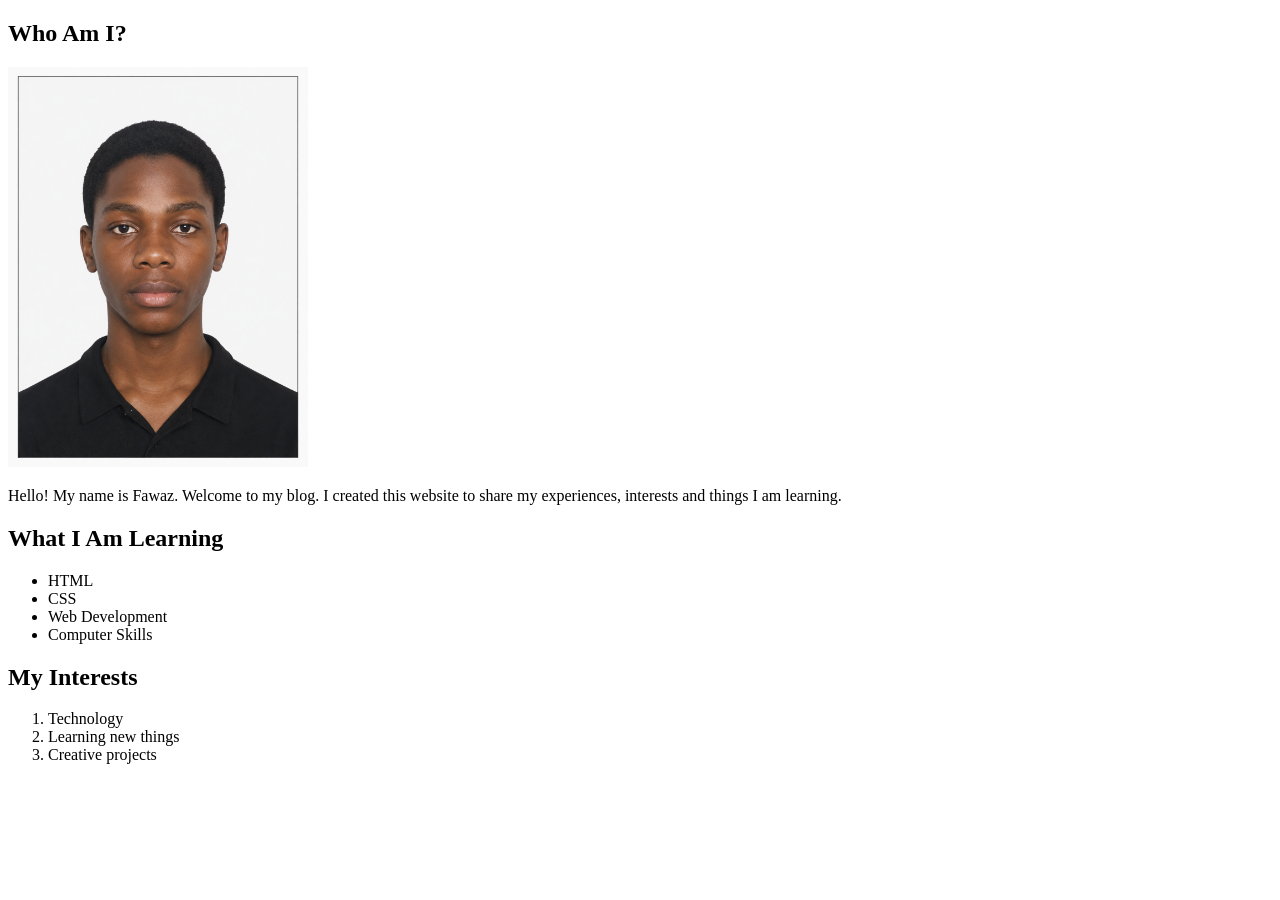
<file: about.html>
<!DOCTYPE html>
<html lang="en">
<head>
    <meta charset="UTF-8">
    <meta name="viewport" content="width=device-width, initial-scale=1.0">
    <title>Document</title>
</head>
<body>
    <h2>Who Am I?</h2>

    <img src="My picture.PNG" alt="A picture of me" width="300">

    <p>
        Hello! My name is Fawaz. Welcome to my blog.
        I created this website to share my experiences,
        interests and things I am learning.
    </p>

    <h2>What I Am Learning</h2>
    <ul>
        <li>HTML</li>
        <li>CSS</li>
        <li>Web Development</li>
        <li>Computer Skills</li>
    </ul>

    <h2>My Interests</h2>

    <ol>
        <li>Technology</li>
        <li>Learning new things</li>
        <li>Creative projects</li>
    </ol>
</body>
</html>
</file>
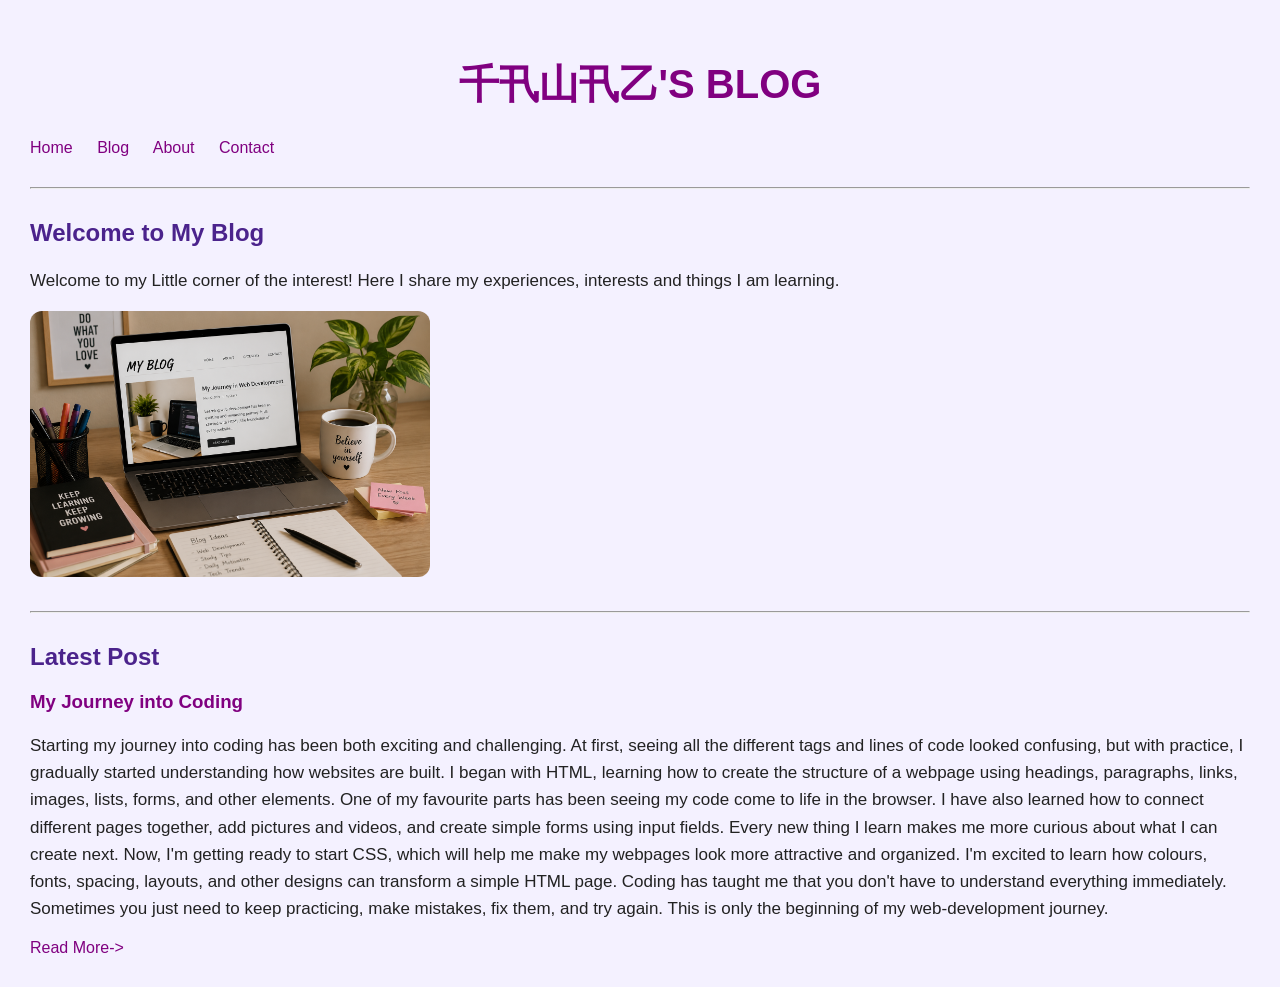
<file: blog.html>
<!DOCTYPE html>
<html lang="en">
<head>
    <meta charset="UTF-8">
    <meta name="viewport" content="width=device-width, initial-scale=1.0">
    <title>My Blog</title>

    <link rel="stylesheet" href="style.css">
</head>
<body>
    <h1>千卂山卂乙'S BLOG</h1>

    <a href="index.html">Home</a>
    <a href="blog.html">Blog</a>
    <a href="about.html">About</a>
    <a href="contact.html">Contact</a>

    <hr>
    <h2>Welcome to My Blog</h2>

    <p>
        Welcome to my Little corner of the interest! Here I share my experiences, interests and things I am learning.
    </p>
    <img src="My blog picture.PNG" alt="My blog picture" width="400">
    <hr>

    <h2>Latest Post</h2>
    <h3>My Journey into Coding</h3>

    <p>
       Starting my journey into coding has been both exciting and challenging. At first, seeing all the different tags and lines of code looked confusing, but with practice, I gradually started understanding how websites are built.

        I began with HTML, learning how to create the structure of a webpage using headings, paragraphs, links, images, lists, forms, and other elements. One of my favourite parts has been seeing my code come to life in the browser.

        I have also learned how to connect different pages together, add pictures and videos, and create simple forms using input fields. Every new thing I learn makes me more curious about what I can create next.

        Now, I'm getting ready to start CSS, which will help me make my webpages look more attractive and organized. I'm excited to learn how colours, fonts, spacing, layouts, and other designs can transform a simple HTML page.

        Coding has taught me that you don't have to understand everything immediately. Sometimes you just need to keep practicing, make mistakes, fix them, and try again. This is only the beginning of my web-development journey. 
    </p>

    <a href="blog.html">Read More-></a>
</body>
</html>
</file>
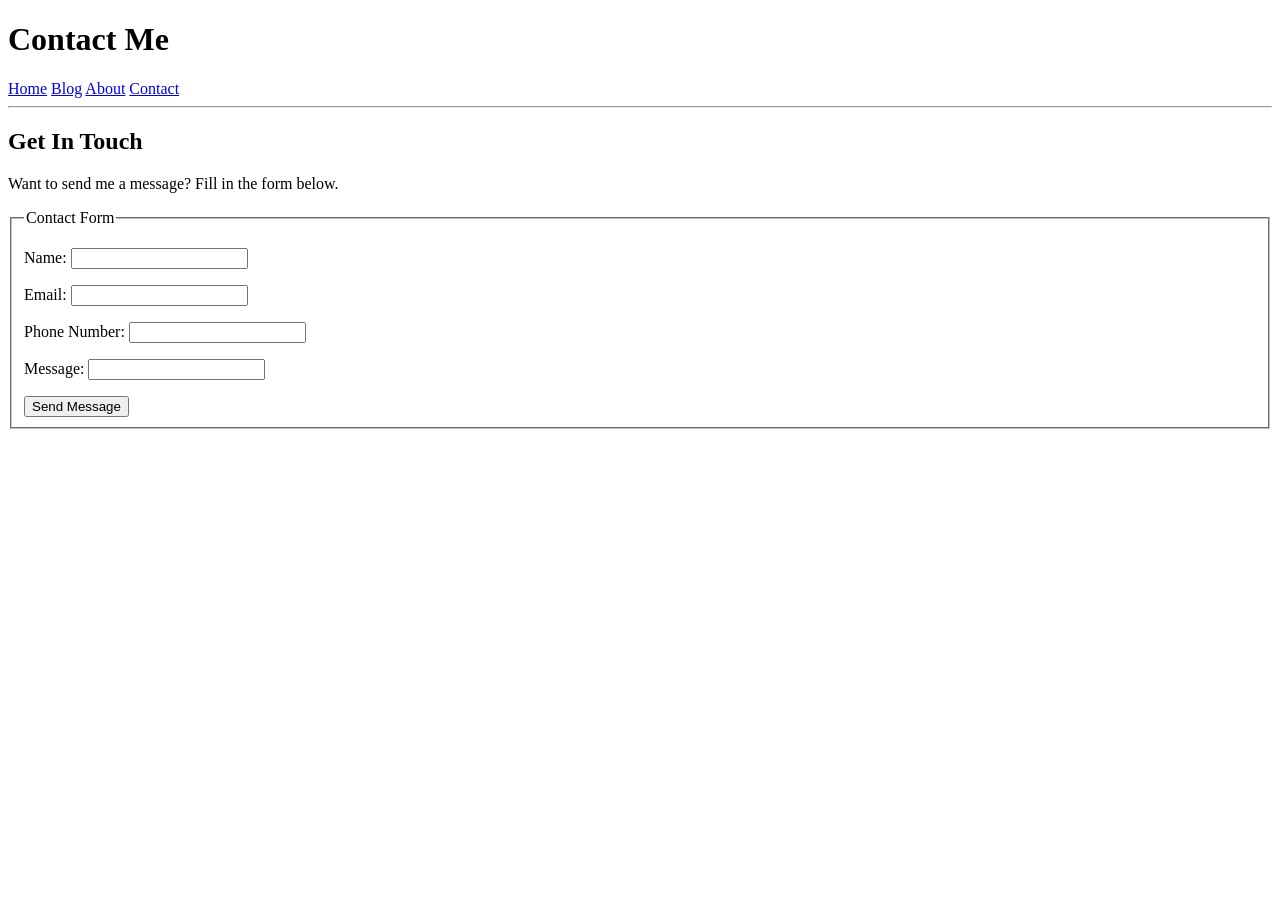
<file: contact.html>
<!DOCTYPE html>
<html lang="en">
<head>
    <meta charset="UTF-8">
    <meta name="viewport" content="width=device-width, initial-scale=1.0">
    <title>Document</title>
</head>
<body>
    <h1>Contact Me</h1>

    <a href="index.html">Home</a>
    <a href="blog.html">Blog</a>
    <a href="about.html">About</a>
    <a href="contact.html">Contact</a>

    <hr>

    <h2>Get In Touch</h2>

    <p>
        Want to send me a message? Fill in the form below.
    </p>

    <fieldset>

        <legend>Contact Form</legend>

        <p>
            <label for="name">Name:</label>
            <input type="text" id="name" name="name">
        </p>

        <p>
            <label for="email">Email:</label>
            <input type="email" id="email" name="email">
        </p>

        <p>
            <label for="Phone Number">Phone Number:</label>
            <input type="Number" id="number" name="No">
        </p>

        <p>
            <label for="message">Message:</label>
            <input type="text" id="message" name="message">
        </p>

        <input type="submit" value="Send Message">

    </fieldset>
</body>
</html>
</file>
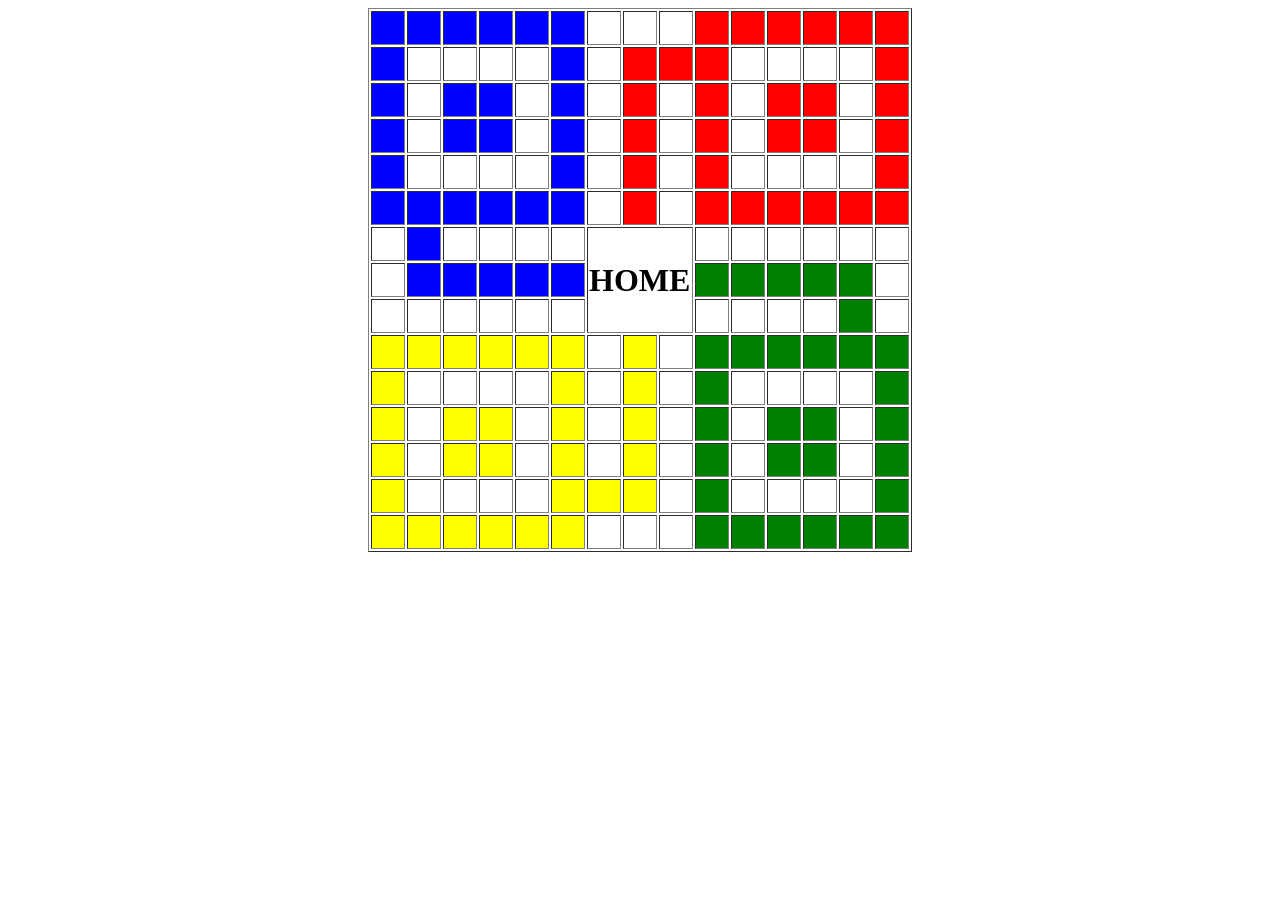
<file: Ludo.html>
<!DOCTYPE html>
<html lang="en">
<head>
    <meta charset="UTF-8">
    <meta name="viewport" content="width=device-width, initial-scale=1.0">
    <title>Ludo Board</title>
</head>
<body>
    <center>
         <table border="1px">
            <div>
        <tr>
            <td bgcolor="blue" style="width: 30px; height: 30px;"></td>
            <td bgcolor="blue" style="width: 30px; height: 30px;"></td>
            <td bgcolor="blue" style="width: 30px; height: 30px;"></td>
            <td bgcolor="blue" style="width: 30px; height: 30px;"></td>
            <td bgcolor="blue" style="width: 30px; height: 30px;"></td>
            <td bgcolor="blue" style="width: 30px; height: 30px;"></td>
            <td bgcolor="white" style="width: 30px; height: 30px;"></td>
            <td bgcolor="white" style="width: 30px; height: 30px;"></td>
            <td bgcolor="white" style="width: 30px; height: 30px;"></td>
            <td bgcolor="red" style="width: 30px; height: 30px;"></td>
            <td bgcolor="red" style="width: 30px; height: 30px;"></td>
            <td bgcolor="red" style="width: 30px; height: 30px;"></td>
            <td bgcolor="red" style="width: 30px; height: 30px;"></td>
            <td bgcolor="red" style="width: 30px; height: 30px;"></td>
            <td bgcolor="red" style="width: 30px; height: 30px;"></td>
        </tr>

        <tr>
            <td bgcolor="blue" style="width: 30px; height: 30px;"></td>
            <td bgcolor="" style="width: 30px; height: 30px;"></td>
            <td bgcolor="" style="width: 30px; height: 30px;"></td>
            <td bgcolor="" style="width: 30px; height: 30px;"></td>
            <td bgcolor="" style="width: 30px; height: 30px;"></td>
            <td bgcolor="blue" style="width: 30px; height: 30px;"></td>
            <td bgcolor="" style="width: 30px; height: 30px;"></td>
            <td bgcolor="red" style="width: 30px; height: 30px;"></td>
            <td bgcolor="red" style="width: 30px; height: 30px;"></td>
            <td bgcolor="red" style="width: 30px; height: 30px;"></td>
            <td bgcolor="" style="width: 30px; height: 30px;"></td>
            <td bgcolor="" style="width: 30px; height: 30px;"></td>
            <td bgcolor="" style="width: 30px; height: 30px;"></td>
            <td bgcolor="" style="width: 30px; height: 30px;"></td>
            <td bgcolor="red" style="width: 30px; height: 30px;"></td>
        </tr>
        <tr>
            <td bgcolor="blue" style="width: 30px; height: 30px;"></td>
            <td bgcolor="" style="width: 30px; height: 30px;"></td>
            <td bgcolor="blue" style="width: 30px; height: 30px;"></td>
            <td bgcolor="blue" style="width: 30px; height: 30px;"></td>
            <td bgcolor="" style="width: 30px; height: 30px;"></td>
            <td bgcolor="blue" style="width: 30px; height: 30px;"></td>
            <td bgcolor="" style="width: 30px; height: 30px;"></td>
            <td bgcolor="red" style="width: 30px; height: 30px;"></td>
            <td bgcolor="" style="width: 30px; height: 30px;"></td>
            <td bgcolor="red" style="width: 30px; height: 30px;"></td>
            <td bgcolor="" style="width: 30px; height: 30px;"></td>
            <td bgcolor="red" style="width: 30px; height: 30px;"></td>
            <td bgcolor="red" style="width: 30px; height: 30px;"></td>
            <td bgcolor="" style="width: 30px; height: 30px;"></td>
            <td bgcolor="red" style="width: 30px; height: 30px;"></td>
        </tr>
        <tr>
            <td bgcolor="blue" style="width: 30px; height: 30px;"></td>
            <td bgcolor="" style="width: 30px; height: 30px;"></td>
            <td bgcolor="blue" style="width: 30px; height: 30px;"></td>
            <td bgcolor="blue" style="width: 30px; height: 30px;"></td>
            <td bgcolor="" style="width: 30px; height: 30px;"></td>
            <td bgcolor="blue" style="width: 30px; height: 30px;"></td>
            <td bgcolor="" style="width: 30px; height: 30px;"></td>
            <td bgcolor="red" style="width: 30px; height: 30px;"></td>
            <td bgcolor="" style="width: 30px; height: 30px;"></td>
            <td bgcolor="red" style="width: 30px; height: 30px;"></td>
            <td bgcolor="" style="width: 30px; height: 30px;"></td>
            <td bgcolor="red" style="width: 30px; height: 30px;"></td>
            <td bgcolor="red" style="width: 30px; height: 30px;"></td>
            <td bgcolor="" style="width: 30px; height: 30px;"></td>
            <td bgcolor="red" style="width: 30px; height: 30px;"></td>
        </tr>
        <tr>
            <td bgcolor="blue" style="width: 30px; height: 30px;"></td>
            <td bgcolor="" style="width: 30px; height: 30px;"></td>
            <td bgcolor="" style="width: 30px; height: 30px;"></td>
            <td bgcolor="" style="width: 30px; height: 30px;"></td>
            <td bgcolor="" style="width: 30px; height: 30px;"></td>
            <td bgcolor="blue" style="width: 30px; height: 30px;"></td>
            <td bgcolor="" style="width: 30px; height: 30px;"></td>
            <td bgcolor="red" style="width: 30px; height: 30px;"></td>
            <td bgcolor="" style="width: 30px; height: 30px;"></td>
            <td bgcolor="red" style="width: 30px; height: 30px;"></td>
            <td bgcolor="" style="width: 30px; height: 30px;"></td>
            <td bgcolor="" style="width: 30px; height: 30px;"></td>
            <td bgcolor="" style="width: 30px; height: 30px;"></td>
            <td bgcolor="" style="width: 30px; height: 30px;"></td>
            <td bgcolor="red" style="width: 30px; height: 30px;"></td>
        </tr>
        <tr>
            <td bgcolor="blue" style="width: 30px; height: 30px;"></td>
            <td bgcolor="blue" style="width: 30px; height: 30px;"></td>
            <td bgcolor="blue" style="width: 30px; height: 30px;"></td>
            <td bgcolor="blue" style="width: 30px; height: 30px;"></td>
            <td bgcolor="blue" style="width: 30px; height: 30px;"></td>
            <td bgcolor="blue" style="width: 30px; height: 30px;"></td>
            <td bgcolor="" style="width: 30px; height: 30px;"></td>
            <td bgcolor="red" style="width: 30px; height: 30px;"></td>
            <td bgcolor="" style="width: 30px; height: 30px;"></td>
            <td bgcolor="red" style="width: 30px; height: 30px;"></td>
            <td bgcolor="red" style="width: 30px; height: 30px;"></td>
            <td bgcolor="red" style="width: 30px; height: 30px;"></td>
            <td bgcolor="red" style="width: 30px; height: 30px;"></td>
            <td bgcolor="red" style="width: 30px; height: 30px;"></td>
            <td bgcolor="red" style="width: 30px; height: 30px;"></td>
        </tr>
        <tr>
            <td bgcolor="" style="width: 30px; height: 30px;"></td>
            <td bgcolor="blue" style="width: 30px; height: 30px;"></td>
            <td bgcolor="" style="width: 30px; height: 30px;"></td>
            <td bgcolor="" style="width: 30px; height: 30px;"></td>
            <td bgcolor="" style="width: 30px; height: 30px;"></td>
            <td bgcolor="" style="width: 30px; height: 30px;"></td>
            <td colspan="3" rowspan="3" style="width: 30px; height: 30px;"><h1>HOME</h1></td>
            <td bgcolor="" style="width: 30px; height: 30px;"></td>
            <td bgcolor="" style="width: 30px; height: 30px;"></td>
            <td bgcolor="" style="width: 30px; height: 30px;"></td>
            <td bgcolor="" style="width: 30px; height: 30px;"></td>
            <td bgcolor="" style="width: 30px; height: 30px;"></td>
            <td bgcolor="" style="width: 30px; height: 30px;"></td>
            <!-- <td bgcolor="blue" style="width: 30px; height: 30px;"></td> -->
            <!-- <td bgcolor="blue" style="width: 30px; height: 30px;"></td> -->
        </tr>
        <tr>
            <td bgcolor="" style="width: 30px; height: 30px;"></td>
            <td bgcolor="blue" style="width: 30px; height: 30px;"></td>
            <td bgcolor="blue" style="width: 30px; height: 30px;"></td>
            <td bgcolor="blue" style="width: 30px; height: 30px;"></td>
            <td bgcolor="blue" style="width: 30px; height: 30px;"></td>
            <td bgcolor="blue" style="width: 30px; height: 30px;"></td>
            <td bgcolor="green" style="width: 30px; height: 30px;"></td>
            <td bgcolor="green " style="width: 30px; height: 30px;"></td>
            <td bgcolor="green" style="width: 30px; height: 30px;"></td>
            <td bgcolor="green" style="width: 30px; height: 30px;"></td>
            <td bgcolor="green" style="width: 30px; height: 30px;"></td>
            <td bgcolor="" style="width: 30px; height: 30px;"></td>
            <!-- <td bgcolor="blue" style="width: 30px; height: 30px;"></td> -->
            <!-- <td bgcolor="blue" style="width: 30px; height: 30px;"></td> -->
            <!-- <td bgcolor="blue" style="width: 30px; height: 30px;"></td> -->
        </tr>
        <tr>
            <td bgcolor="" style="width: 30px; height: 30px;"></td>
            <td bgcolor="" style="width: 30px; height: 30px;"></td>
            <td bgcolor="" style="width: 30px; height: 30px;"></td>
            <td bgcolor="" style="width: 30px; height: 30px;"></td>
            <td bgcolor="" style="width: 30px; height: 30px;"></td>
            <td bgcolor="" style="width: 30px; height: 30px;"></td>
            <td bgcolor="" style="width: 30px; height: 30px;"></td>
            <td bgcolor="" style="width: 30px; height: 30px;"></td>
            <td bgcolor="" style="width: 30px; height: 30px;"></td>
            <td bgcolor="" style="width: 30px; height: 30px;"></td>
            <td bgcolor="green" style="width: 30px; height: 30px;"></td>
            <td bgcolor="" style="width: 30px; height: 30px;"></td>
            <!-- <td bgcolor="blue" style="width: 30px; height: 30px;"></td> -->
            <!-- <td bgcolor="blue" style="width: 30px; height: 30px;"></td> -->
            <!-- <td bgcolor="blue" style="width: 30px; height: 30px;"></td> -->
        </tr>
        <tr>
            <td bgcolor="yellow" style="width: 30px; height: 30px;"></td>
            <td bgcolor="yellow" style="width: 30px; height: 30px;"></td>
            <td bgcolor="yellow" style="width: 30px; height: 30px;"></td>
            <td bgcolor="yellow" style="width: 30px; height: 30px;"></td>
            <td bgcolor="yellow" style="width: 30px; height: 30px;"></td>
            <td bgcolor="yellow" style="width: 30px; height: 30px;"></td>
            <td bgcolor="" style="width: 30px; height: 30px;"></td>
            <td bgcolor="yellow" style="width: 30px; height: 30px;"></td>
            <td bgcolor="" style="width: 30px; height: 30px;"></td>
            <td bgcolor="green" style="width: 30px; height: 30px;"></td>
            <td bgcolor="green" style="width: 30px; height: 30px;"></td>
            <td bgcolor="green" style="width: 30px; height: 30px;"></td>
            <td bgcolor="green" style="width: 30px; height: 30px;"></td>
            <td bgcolor="green" style="width: 30px; height: 30px;"></td>
            <td bgcolor="green" style="width: 30px; height: 30px;"></td>
        </tr>
        <tr>
            <td bgcolor="yellow" style="width: 30px; height: 30px;"></td>
            <td bgcolor="" style="width: 30px; height: 30px;"></td>
            <td bgcolor="" style="width: 30px; height: 30px;"></td>
            <td bgcolor="" style="width: 30px; height: 30px;"></td>
            <td bgcolor="" style="width: 30px; height: 30px;"></td>
            <td bgcolor="yellow" style="width: 30px; height: 30px;"></td>
            <td bgcolor="" style="width: 30px; height: 30px;"></td>
            <td bgcolor="yellow" style="width: 30px; height: 30px;"></td>
            <td bgcolor="" style="width: 30px; height: 30px;"></td>
            <td bgcolor="green" style="width: 30px; height: 30px;"></td>
            <td bgcolor="" style="width: 30px; height: 30px;"></td>
            <td bgcolor="" style="width: 30px; height: 30px;"></td>
            <td bgcolor="" style="width: 30px; height: 30px;"></td>
            <td bgcolor="" style="width: 30px; height: 30px;"></td>
            <td bgcolor="green" style="width: 30px; height: 30px;"></td>
        </tr>
        <tr>
            <td bgcolor="yellow" style="width: 30px; height: 30px;"></td>
            <td bgcolor="" style="width: 30px; height: 30px;"></td>
            <td bgcolor="yellow" style="width: 30px; height: 30px;"></td>
            <td bgcolor="yellow" style="width: 30px; height: 30px;"></td>
            <td bgcolor="" style="width: 30px; height: 30px;"></td>
            <td bgcolor="yellow" style="width: 30px; height: 30px;"></td>
            <td bgcolor="" style="width: 30px; height: 30px;"></td>
            <td bgcolor="yellow" style="width: 30px; height: 30px;"></td>
            <td bgcolor="" style="width: 30px; height: 30px;"></td>
            <td bgcolor="green" style="width: 30px; height: 30px;"></td>
            <td bgcolor="" style="width: 30px; height: 30px;"></td>
            <td bgcolor="green" style="width: 30px; height: 30px;"></td>
            <td bgcolor="green" style="width: 30px; height: 30px;"></td>
            <td bgcolor="" style="width: 30px; height: 30px;"></td>
            <td bgcolor="green" style="width: 30px; height: 30px;"></td>
        </tr>
        <tr>
            <td bgcolor="yellow" style="width: 30px; height: 30px;"></td>
            <td bgcolor="" style="width: 30px; height: 30px;"></td>
            <td bgcolor="yellow" style="width: 30px; height: 30px;"></td>
            <td bgcolor="yellow" style="width: 30px; height: 30px;"></td>
            <td bgcolor="" style="width: 30px; height: 30px;"></td>
            <td bgcolor="yellow" style="width: 30px; height: 30px;"></td>
            <td bgcolor="" style="width: 30px; height: 30px;"></td>
            <td bgcolor="yellow" style="width: 30px; height: 30px;"></td>
            <td bgcolor="" style="width: 30px; height: 30px;"></td>
            <td bgcolor="green" style="width: 30px; height: 30px;"></td>
            <td bgcolor="" style="width: 30px; height: 30px;"></td>
            <td bgcolor="green" style="width: 30px; height: 30px;"></td>
            <td bgcolor="green" style="width: 30px; height: 30px;"></td>
            <td bgcolor="" style="width: 30px; height: 30px;"></td>
            <td bgcolor="green" style="width: 30px; height: 30px;"></td>
        </tr>
        <tr>
            <td bgcolor="yellow" style="width: 30px; height: 30px;"></td>
            <td bgcolor="" style="width: 30px; height: 30px;"></td>
            <td bgcolor="" style="width: 30px; height: 30px;"></td>
            <td bgcolor="" style="width: 30px; height: 30px;"></td>
            <td bgcolor="" style="width: 30px; height: 30px;"></td>
            <td bgcolor="yellow" style="width: 30px; height: 30px;"></td>
            <td bgcolor="yellow" style="width: 30px; height: 30px;"></td>
            <td bgcolor="yellow" style="width: 30px; height: 30px;"></td>
            <td bgcolor="" style="width: 30px; height: 30px;"></td>
            <td bgcolor="green" style="width: 30px; height: 30px;"></td>
            <td bgcolor="" style="width: 30px; height: 30px;"></td>
            <td bgcolor="" style="width: 30px; height: 30px;"></td>
            <td bgcolor="" style="width: 30px; height: 30px;"></td>
            <td bgcolor="" style="width: 30px; height: 30px;"></td>
            <td bgcolor="green" style="width: 30px; height: 30px;"></td>
        </tr>
        <tr>
            <td bgcolor="yellow" style="width: 30px; height: 30px;"></td>
            <td bgcolor="yellow" style="width: 30px; height: 30px;"></td>
            <td bgcolor="yellow" style="width: 30px; height: 30px;"></td>
            <td bgcolor="yellow" style="width: 30px; height: 30px;"></td>
            <td bgcolor="yellow" style="width: 30px; height: 30px;"></td>
            <td bgcolor="yellow" style="width: 30px; height: 30px;"></td>
            <td bgcolor="" style="width: 30px; height: 30px;"></td>
            <td bgcolor="" style="width: 30px; height: 30px;"></td>
            <td bgcolor="" style="width: 30px; height: 30px;"></td>
            <td bgcolor="green" style="width: 30px; height: 30px;"></td>
            <td bgcolor="green" style="width: 30px; height: 30px;"></td>
            <td bgcolor="green" style="width: 30px; height: 30px;"></td>
            <td bgcolor="green" style="width: 30px; height: 30px;"></td>
            <td bgcolor="green" style="width: 30px; height: 30px;"></td>
            <td bgcolor="green" style="width: 30px; height: 30px;"></td>
        </tr>
        </div>
    </table>
    </center>
</body>
</html>
</file>
<file: style.css>
/* THE WHOLE PAGE */
body {
    font-family: Arial, sans-serif;
    background-color: #f4f1ff;
    color: #222;
    margin: 0;
    padding: 30px;
}


h1 {
    color: purple;
    text-align: center;
    font-size: 40px;
}


a {
    color: purple;
    text-decoration: none;
    margin-right: 20px;
}

a:hover {
    text-decoration: underline;
}


h2 {
    color: #4b238c;
}

h3 {
    color: purple;
}


p {
    font-size: 17px;
    line-height: 1.6;
}


/* PICTURES */
img {
    width: 400px;
    max-width: 100%;
    border-radius: 12px;
}


/* VIDEO */
video {
    width: 500px;
    max-width: 100%;
}


/* BLOG SECTIONS */
hr {
    margin: 30px 0;
}


li {
    margin-bottom: 8px;
}


fieldset {
    width: 400px;
    max-width: 90%;
    padding: 20px;
    border: 2px solid purple;
    border-radius: 10px;
    background-color: white;
}


input {
    padding: 8px;
    margin: 5px;
}

input[type="submit"] {
    background-color: purple;
    color: white;
    border: none;
    padding: 10px 20px;
    cursor: pointer;
}
</file>
